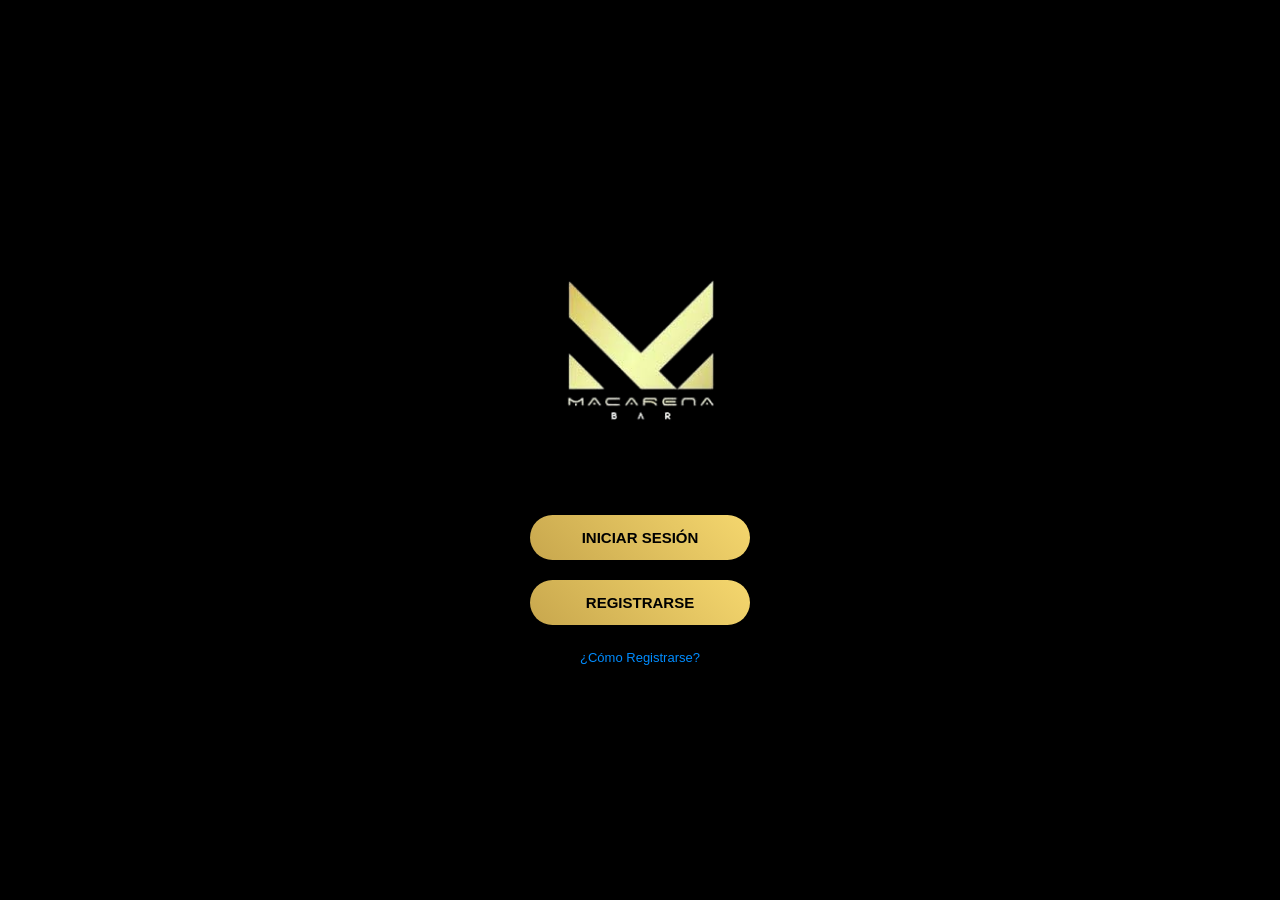
<file: index.html>
<!DOCTYPE html>
<html lang="es">
<head>
    <meta charset="UTF-8">
    <meta name="viewport" content="width=device-width, initial-scale=1.0">
    <title>Macarena Bar</title>
    <style>
        * {
            margin: 0;
            padding: 0;
            box-sizing: border-box;
            font-family: 'Segoe UI', sans-serif;
        }

        body {
            height: 100vh;
            background: black;
            display: flex;
            flex-direction: column;
            justify-content: center;
            align-items: center;
            text-align: center;
            color: white;
            overflow: hidden;
        }

        /* LOGO PRINCIPAL */
        .logo {
            width: 220px;
            margin-bottom: 50px;
            z-index: 2;
        }

        /* BOTONES ESTILO DORADO */
        .btn {
            width: 220px;
            padding: 14px;
            margin: 10px;
            border: none;
            border-radius: 30px;
            background: linear-gradient(45deg, #c8a74d, #f5d76e);
            color: black;
            font-weight: bold;
            font-size: 15px;
            cursor: pointer;
            transition: 0.3s;
            z-index: 2;
        }

        .btn:hover {
            transform: scale(1.05);
            box-shadow: 0 0 20px #f5d76e, 0 0 40px #c8a74d;
        }

        .link {
            margin-top: 15px;
            color: rgb(0, 140, 255);
            font-size: 13px;
            text-decoration: none;
            cursor: pointer;
            z-index: 2;
        }

        /* PANELES DESLIZABLES */
        .panel {
            position: fixed;
            bottom: -100%;
            left: 0;
            width: 100%;
            height: 100%;
            background: black;
            padding: 30px;
            display: flex;
            flex-direction: column;
            align-items: center;
            justify-content: center;
            transition: 0.5s cubic-bezier(0.4, 0, 0.2, 1);
            z-index: 10;
        }

        .panel.active {
            bottom: 0;
        }

        /* LOGO DE FONDO (PNG) */
        .bg-logo {
            position: absolute;
            width: 80%;
            opacity: 0.15;
            filter: blur(6px);
            z-index: 0;
            pointer-events: none;
        }

        .input-group {
            width: 80%;
            max-width: 300px;
            margin-bottom: 20px;
            z-index: 1;
        }

        .input-group input {
            width: 100%;
            padding: 14px;
            border-radius: 30px;
            border: none;
            background: rgba(255, 255, 255, 0.15);
            color: white;
            text-align: center;
            font-size: 16px;
            outline: none;
        }

        /* MODAL INFO */
        .info-overlay {
            position: fixed;
            top: 0; left: 0; width: 100%; height: 100%;
            background: rgba(0, 0, 0, 0.8);
            display: none;
            justify-content: center;
            align-items: center;
            z-index: 100;
        }

        .info-box {
            background: rgba(0, 0, 0, 0);
            padding: 25px;
            border-radius: 25px;
            width: 85%;
            max-width: 350px;
            color: white;
            text-align: left;
        }

        /* CARD VERIFICACIÓN */
        .verification-card {
            background: rgba(184, 153, 72, 0.9);
            width: 90%;
            max-width: 350px;
            padding: 30px 20px;
            border-radius: 40px;
            box-shadow: 0 0 30px rgba(255, 215, 0, 0.4);
            text-align: center;
            z-index: 1;
        }

        .code-container {
            display: flex;
            justify-content: center;
            gap: 8px;
            margin: 20px 0;
        }

        .code-input {
            width: 40px;
            height: 50px;
            border-radius: 12px;
            background: linear-gradient(to bottom, #777, #333);
            border: 1px solid #999;
            color: white;
            font-size: 22px;
            font-weight: bold;
            text-align: center;
            outline: none;
        }

        .close {
            margin-top: 30px;
            color: #aaa;
            cursor: pointer;
            font-size: 14px;
            z-index: 11;
            padding: 10px;
        }
    </style>
</head>
<body>

    <img src="macarena bar.png" class="logo">
    <button class="btn" onclick="showPanel('loginPanel')">INICIAR SESIÓN</button>
    <button class="btn" onclick="showPanel('registerPanel')">REGISTRARSE</button>
    <a class="link" onclick="toggleInfo(true)">¿Cómo Registrarse?</a>

    <div class="panel" id="loginPanel">
        <img src="macarena bar.png" class="bg-logo">
        <h2>INICIAR SESIÓN</h2>
        <div class="input-group">
            <input type="text" id="loginUser" placeholder="Usuario o Correo">
        </div>
        <div class="input-group">
            <input type="password" id="loginPass" placeholder="Contraseña">
        </div>
        <button class="btn" onclick="alert('Iniciando sesión...')">ENTRAR</button>
        <div class="close" onclick="hidePanels()">Cerrar</div>
    </div>

    <div class="panel" id="registerPanel">
        <img src="macarena bar.png" class="bg-logo">
        <h2>REGISTRO</h2>
        <div class="input-group"><input type="text" id="regName" placeholder="Nombre/Usuario"></div>
        <div class="input-group"><input type="email" id="regEmail" placeholder="Correo"></div>
        <div class="input-group"><input type="password" id="regPass" placeholder="Contraseña"></div>
        <div class="input-group">
            <input type="tel" id="regPhone" placeholder="Teléfono (10 dígitos)" 
                   oninput="this.value = this.value.replace(/[^0-9]/g, '').slice(0, 10)">
        </div>
        <button class="btn" onclick="goToVerify()">REGISTRARSE</button>
        <div class="close" onclick="hidePanels()">Cerrar</div>
    </div>

    <div class="panel" id="verifyPanel">
        <img src="macarena bar.png" class="bg-logo">
        <div class="verification-card">
            <h2 style="font-size: 18px; margin-bottom: 10px;">REGISTRO</h2>
            <p style="font-size: 14px;">Te enviamos un código de 6 dígitos por SMS para confirmar tu registro.</p>
            <div class="code-container">
                <input type="text" maxlength="1" class="code-input">
                <input type="text" maxlength="1" class="code-input">
                <input type="text" maxlength="1" class="code-input">
                <input type="text" maxlength="1" class="code-input">
                <input type="text" maxlength="1" class="code-input">
                <input type="text" maxlength="1" class="code-input">
            </div>
            <button class="btn" style="width: 140px;" onclick="finishRegistration()">CONFIRMAR</button>
        </div>
        <div class="close" onclick="hidePanels()">Cerrar</div>
    </div>

    <div class="info-overlay" id="infoOverlay">
        <div class="info-box">
            <h2 style="text-align:center; margin-bottom:15px">PASOS PARA REGISTRO</h2>
            <p><strong>1. DATOS:</strong> Llena nombre, correo, clave y celular.</p><br>
            <p><strong>2. SMS:</strong> Ingresa el código de 6 dígitos enviado para el registro.</p><br>
            <p><strong>3. ACCESO:</strong> ¡Inicia sesión, reserva y disfruta!</p><br>
            <button class="btn" style="width:100%; margin:0" onclick="toggleInfo(false)">ENTENDIDO</button>
        </div>
    </div>

    <script>
        // Función corregida para mostrar paneles
        function showPanel(id) {
            hidePanels(); // Asegura que otros estén cerrados antes
            document.getElementById(id).classList.add('active');
        }

        // Función corregida para cerrar todos los paneles
        function hidePanels() {
            const panels = document.querySelectorAll('.panel');
            panels.forEach(panel => {
                panel.classList.remove('active');
            });
        }

        function toggleInfo(show) {
            document.getElementById('infoOverlay').style.display = show ? 'flex' : 'none';
        }

        function goToVerify() {
            const name = document.getElementById('regName').value.trim();
            const email = document.getElementById('regEmail').value.trim();
            const pass = document.getElementById('regPass').value.trim();
            const phone = document.getElementById('regPhone').value.trim();

            if(!name || !email || !pass || !phone || phone.length !== 10) {
                alert("❌ Por favor completa todos los campos (Teléfono a 10 dígitos).");
                return;
            }
            showPanel('verifyPanel');
        }

        function finishRegistration() {
            alert("✅ Tu cuenta se ha creado con éxito.");
            showPanel('loginPanel');
        }

        const inputs = document.querySelectorAll('.code-input');
        inputs.forEach((input, index) => {
            input.addEventListener('input', (e) => {
                e.target.value = e.target.value.replace(/[^0-9]/g, ''); 
                if (e.target.value && index < inputs.length - 1) inputs[index + 1].focus();
            });
            input.addEventListener('keydown', (e) => {
                if (e.key === 'Backspace' && !e.target.value && index > 0) inputs[index - 1].focus();
            });
        });
    </script>
</body>
</html>
</file>
